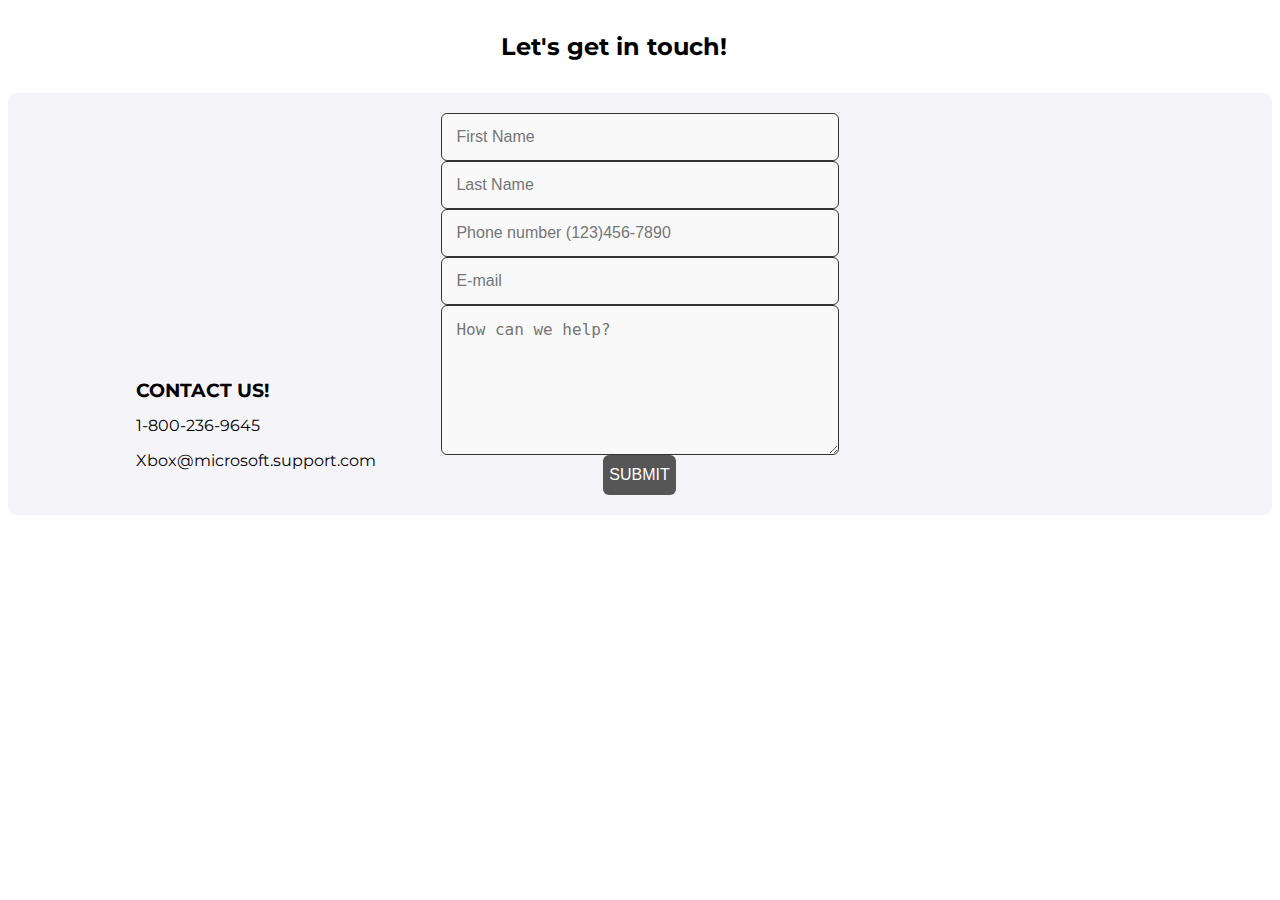
<file: contact.html>
<!DOCTYPE html>
<html lang="en">
    <head>
        <meta charset="UTF-8">
        <meta name="viewport" content="width=device-width, initial-scale=1">
        <meta name="robots" content="noindex, nofollow">
        <meta name="description" content="Contact Us">
        <title>About Us</title>
        <!--Linking CSS-->
        <link rel="stylesheet" href="./style.css">
        <!--Linking Javascript-->
        <script type="text/javascript" src="./custom-js.js"></script>
        <!--jQuery-->
        <script src="https://code.jquery.com/jquery-3.7.1.min.js" integrity="sha256-/JqT3SQfawRcv/BIHPThkBvs0OEvtFFmqPF/lYI/Cxo=" crossorigin="anonymous"></script>
        <!--Google fonts-->
        <link rel="preconnect" href="https://fonts.googleapis.com">
        <link rel="preconnect" href="https://fonts.gstatic.com" crossorigin>
        <link href="https://fonts.googleapis.com/css2?family=Doto:wght@100..900&family=Montserrat:ital,wght@0,100..900;1,100..900&family=Titillium+Web:ital,wght@0,200;0,300;0,400;0,600;0,700;0,900;1,200;1,300;1,400;1,600;1,700&display=swap" rel="stylesheet">
    </head>
    <body>
        <header id="header"></header>

        <section class="contact">
          <h3>CONTACT US!</h3>
            <div class="contact-info">
             <p>1-800-236-9645</p>
              <p>Xbox@microsoft.support.com</p>
            </div>
          <h4>Let's get in touch!</h4>
             
        </section>
       <div class="info-form">
        <form class="info">
            <input type="text" placeholder="First Name">
            <input type="text" placeholder="Last Name">
            <input type="tel" name="Phone number" pattern="[0-9]{3}-[0-9]{3}-[0-9]{4}" placeholder="Phone number (123)456-7890" required>
            <input type="email" name="email" placeholder="E-mail" required>
            <textarea placeholder="How can we help?" required></textarea>
            <button>SUBMIT</button>
        </form>
       </div>
       <footer id="footer"></footer>
    </body>
</html>
</file>
<file: style.css>
/*Product pages*/
.product-name h2{
  font-family: "Titillium Web", serif;
  font-size: 50px;
  color: #f9f9f9;
}
.product-price h3{
  font-family: "Montserrat", serif;
  font-size: 20px;
  color: #f9f9f9;
}
.product-specs{
  font-family: "Montserrat", serif;
  color: #f9f9f9;
}
.product-info{
  font-family: "Montserrat", serif;
  color: #f9f9f9;
}
/*Shop now page*/
.masthead h2{
  font-family: "Montserrat", serif;
  font-size: xx-large;
}
.shop-images{
  display: grid;
  grid-template-columns: auto auto auto;
}
.shop-images > img{
  width: 700px;
  height: auto;
}
.shop-images > figure > figcaption{
  font-family: "Montserrat",serif;
  color: #f9f9f9;
}

/*About us*/
.about-us h2{
  font-family: "Montserrat", serif;
}
.info{
  font-family: "Montserrat", serif;
  background-color: #f4f4f9;
  padding: 20px;
  border-radius: 8px;
  margin: 20px auto;
  text-align: justify;
  line-height: 1.6;
}
.info p:last-of-type{
  font-weight: bold;
}

/*Contact page*/
.contact h3{
  font-family: "Montserrat", serif;
  margin-left: 10%;
  position: absolute;
  top: 360px;
}
.contact h4{
  font-family: "Montserrat", serif;
  font-size: x-large;
  margin-left: 39%;
}
.contact-info{
  font-family: "Montserrat", serif;
  position: absolute;
  top: 400px;
  margin-left: 10%;
}
.info input, .info textarea{
  display: block;
  margin-left: auto;
  margin-right: auto;
  width: 30%;
  padding: 14px;
  display: block;
  border: 1px solid;
  border-radius: 6px;
  font-size: 16px;
  color: #333;
  background-color: #f9f9f9;
}
/*adjusting text block size*/
.info textarea{
  resize: vertical;
  min-height: 120px;
}
.info button{
  background-color: #565657;
  color: white;
  font-size: 16px;
  border: none;
  border-radius: 6px;
  cursor: pointer;
  margin-left: 47%;
  height: 40px;
  width: auto;
}
/*Header*/
.header{
  display: grid;
  grid-template-columns: auto auto;
}
.nav-bar {
  background-color: #333;
  padding: 10px;
  margin: auto;
  }

.nav-bar nav ul {
  list-style-type: none;
  margin: 0;
  padding: 10px 20px;
  display: flex;
}

.nav-bar nav ul li {
  margin-right: 20px;
}

.nav-bar nav ul li a {
  color: white;
  text-decoration: none;
  font-size: 20px;
}

.nav-bar nav ul li a:hover {
  text-decoration: underline;
}

/*Footer*/
img{
  height: 100px;
  width: auto;
}
.locations h3{
  font-family: "Montserrat", serif;
  font-size: large;
}
.locations button{
  font-family: "Montserrat", serif;
  font-weight: 500;
  border: none;
  border-radius: 6px;
  height: 40px;
  width: auto;
  background-color:#b7b5b5;
}
.news h4{
  font-family: "Montserrat", serif;
  font-size: large;
}
.news-form input{
  font-family: "Montserrat", serif;
  border-radius: 2px;
  width: 270px;
  height: 30px;
}
.company h5{
  font-family: "Montserrat", serif;
  font-size: large;
  padding-left: 20px;
}
.company li{
  font-family: "Montserrat", serif;
}
.grid{
  padding-left: 20px;
  padding-top: 50px;
  display: grid;
  grid-template-columns: 200px auto auto auto;
  
  height: 300px;
  width: 100%;
  background-color: #f4f4f9;
  position:absolute;
  bottom: 0;
  margin: 0;
  }
   h6{
    font-family: "Montserrat", serif;
    position: absolute;
    left: 400px;
    top: 300px;
    text-align: center;
  }
  /*Home Page*/
  .masthead h2{
    font-size: 50px;
    color: #ffffff;
    position: absolute;
    top: 500px;
    word-spacing: 40px;
  }
  main{
    background-image: url('./imgs/xbox-BG.avif');
    background-size: cover;
    background-repeat: no-repeat;
    height: 70vh;
  }
</file>
